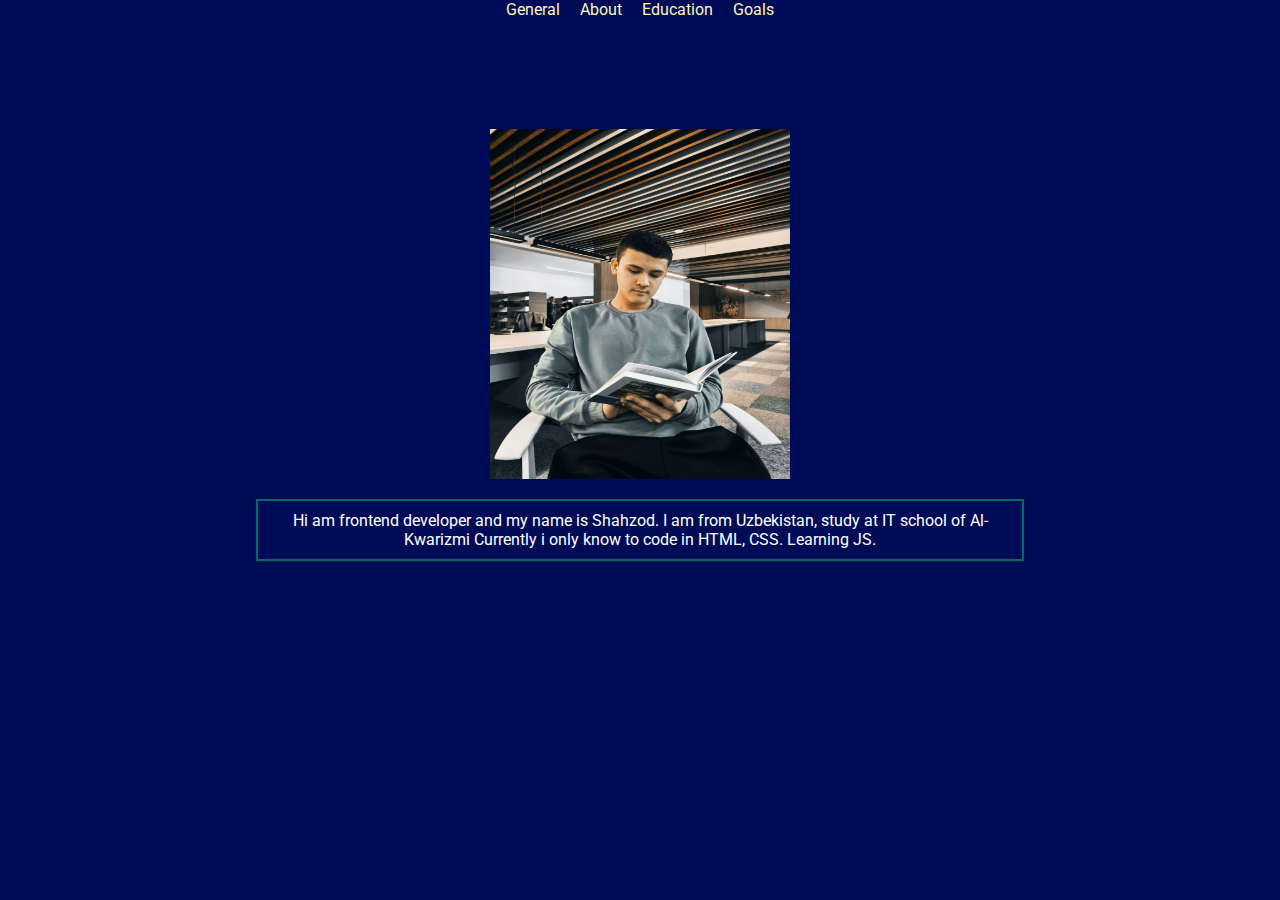
<file: index.html>
<!DOCTYPE html>
<html lang="en">

<head>
    <meta charset="UTF-8">
    <meta name="viewport" content="width=device-width, initial-scale=1.0">
    <title>Portfolio</title>
    <link rel="stylesheet" href="style.css">
    <link rel="preconnect" href="https://fonts.googleapis.com">
    <link rel="preconnect" href="https://fonts.gstatic.com" crossorigin>
    <link href="https://fonts.googleapis.com/css2?family=Roboto:ital,wght@0,100..900;1,100..900&display=swap"
        rel="stylesheet">
</head>

<body>
    <nav>
        <ul>
            <li>
                <a href="#intro">General</a>
            </li>
            <li>
                <a href=".about">About</a>
            </li>
            <li>Education</li>
            <li>Goals</li>
        </ul>
    </nav>

    <div class="intro" id="intro">
        <img src="imgs/Shahzod krutoy.jpg" alt="Here my photo was supposed to appear">
        <div class="content">
            Hi am frontend developer and my name is Shahzod. I am from Uzbekistan, study at IT school of
            Al-Kwarizmi Currently i only know to code in HTML, CSS. Learning JS.
        </div>
    </div>
    <div class="about">

    </div>
</body>

</html>
</file>
<file: style.css>
* {
  padding: 0;
  margin: 0;
  font-family: "Roboto";
}
a {
  text-decoration: none;
}
body {
  background: #000b58;
}
nav {
  display: flex;
  justify-content: center;
  align-items: center;
}
nav ul {
  list-style: none;
  display: flex;
  gap: 20px;
  color: #fff4b7;
}
nav ul li a{
    color: #fff4b7;
}
.intro {
  width: 60%;
  margin: 100px auto;
  padding: 10px 10px;
  color: white;
  display: flex;
  flex-direction: column;
  justify-content: center;
  align-items: center;
  gap: 20px;
}
.intro .content {
  text-align: center;
  padding: 10px 10px 10px 10px;
  border: #006a67 solid 2px;
  transition: all ease 0.3s;
}
.intro .content:hover {
  background: #003161;
}
.intro img {
  position: relative;
  width: 300px;
  height: 350px;
  transition: 0.2s ease all;
}
.intro img:hover {
  border-radius: 20%;
}
</file>
